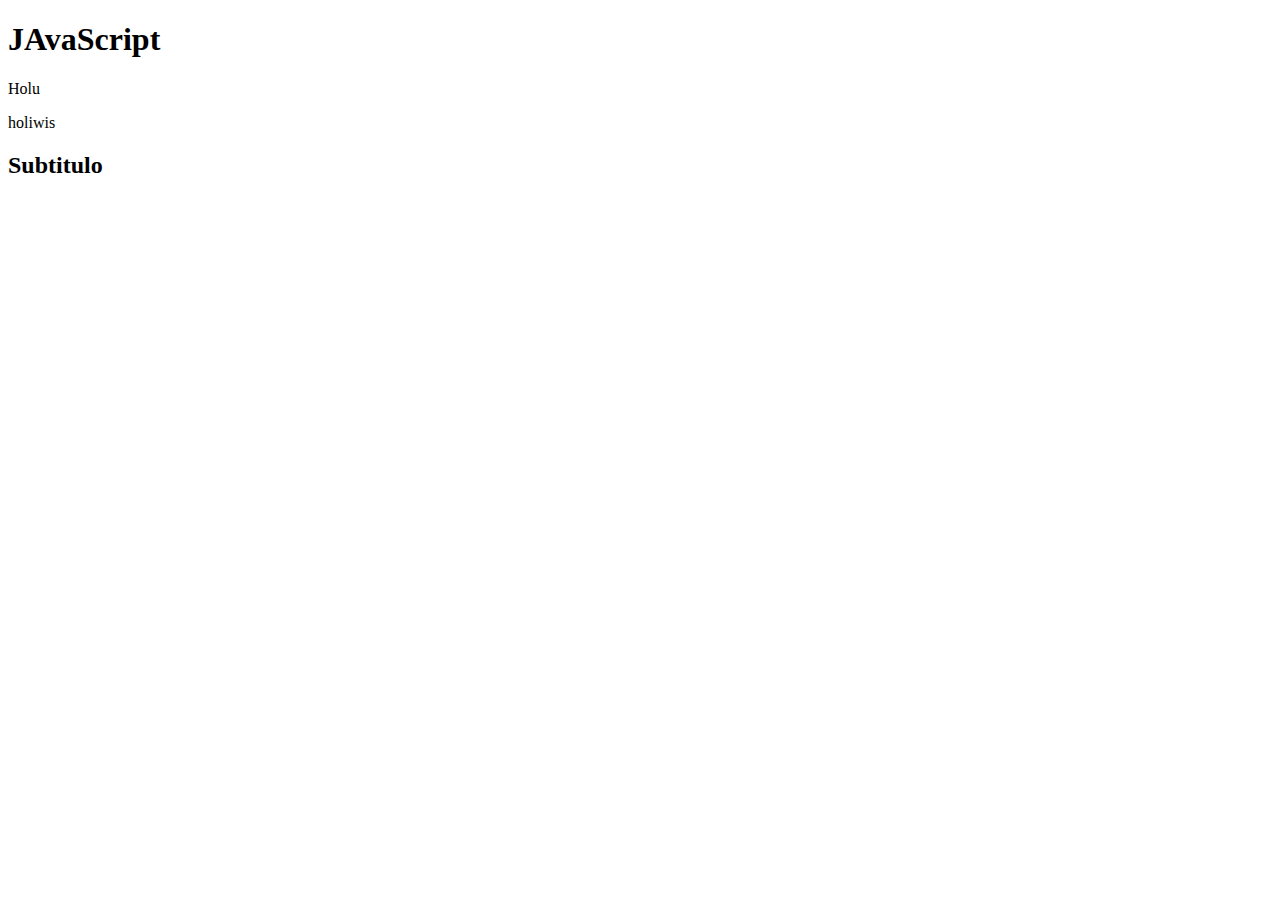
<file: index.html>
<!DOCTYPE html>
<html lang="es">
<head>
  <title>DOM :3</title>
</head>
<body>
  <h1 id="title" class="title">JAvaScript</h1>
  <p class="paragraph">Holu</p>
  <p class ="paragraph">holiwis</p>
  <script src="01-dom.js"></script>

  <main>
    <section>
      <h2 class="subtitle">Subtitulo</h2>
    </section>
  </main>
</body>
</html>
</file>
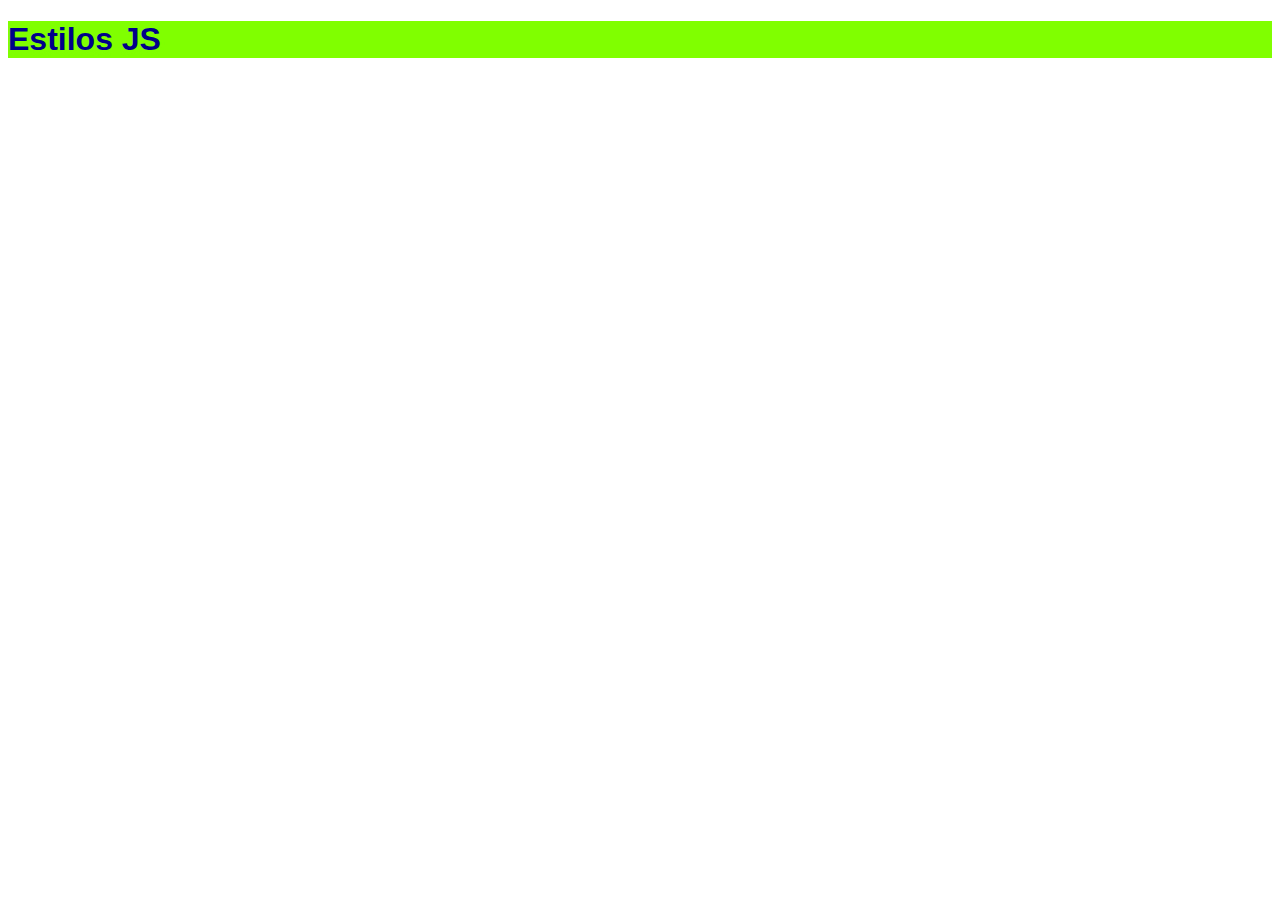
<file: 02-estilos/index.html>
<!DOCTYPE html>
<html lang="en">
<head>
  <meta charset="UTF-8">
  <meta name="viewport" content="width=device-width, initial-scale=1.0">
  <title>Estilos de JavaScript</title>
  <link rel="stylesheet" href="style.css">
  <script defer src="script.js"></script>
</head>
<body>

  <h1 class="titulo" style="color:white; background-color:blue;">Estilos JS</h1>

</body>
</html>
</file>
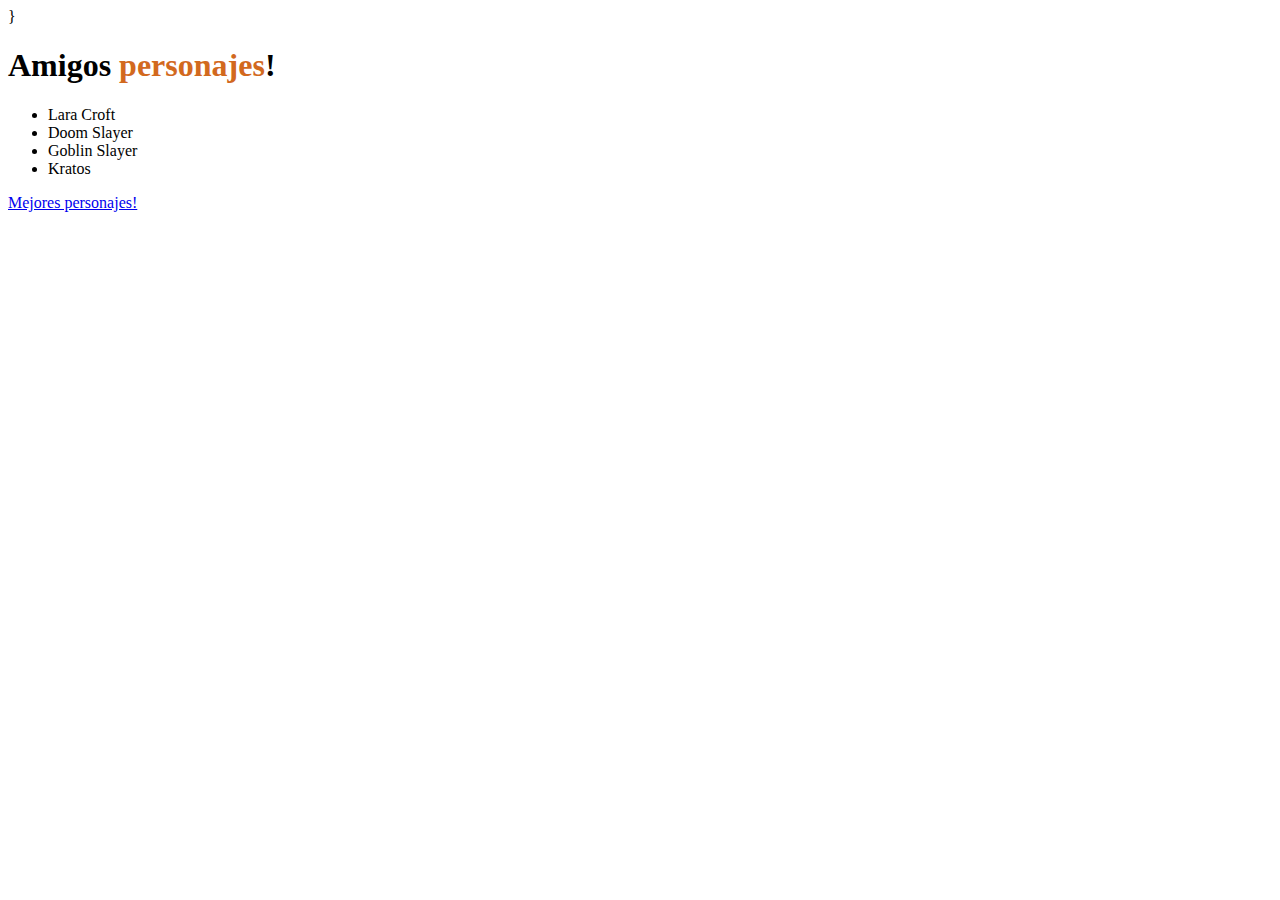
<file: 03-texto-atributos/index.html>
<!DOCTYPE html>
<html lang="en">
<head>
  <meta charset="UTF-8">
  <meta name="viewport" content="width=device-width, initial-scale=1.0">}
  <link rel="stylesheet" href="style.css">
  <script src="script.js" defer></script>
  <title>Texto y Atributos</title>
</head>
<body>

  <h1 id="title">Texto & Atributos <span>en el DOM</span></h1>
  <ul id="list">
    <li>Caitlyn</li>
    <li>Sounwave</li>
    <li class="oculto">Musashi Miyamoto</li>
    <li>Sherk</li>
  </ul>
<a href="https://www.personajesfavoritos.com">Mejores personajes!</a>

</body>
</html>
</file>
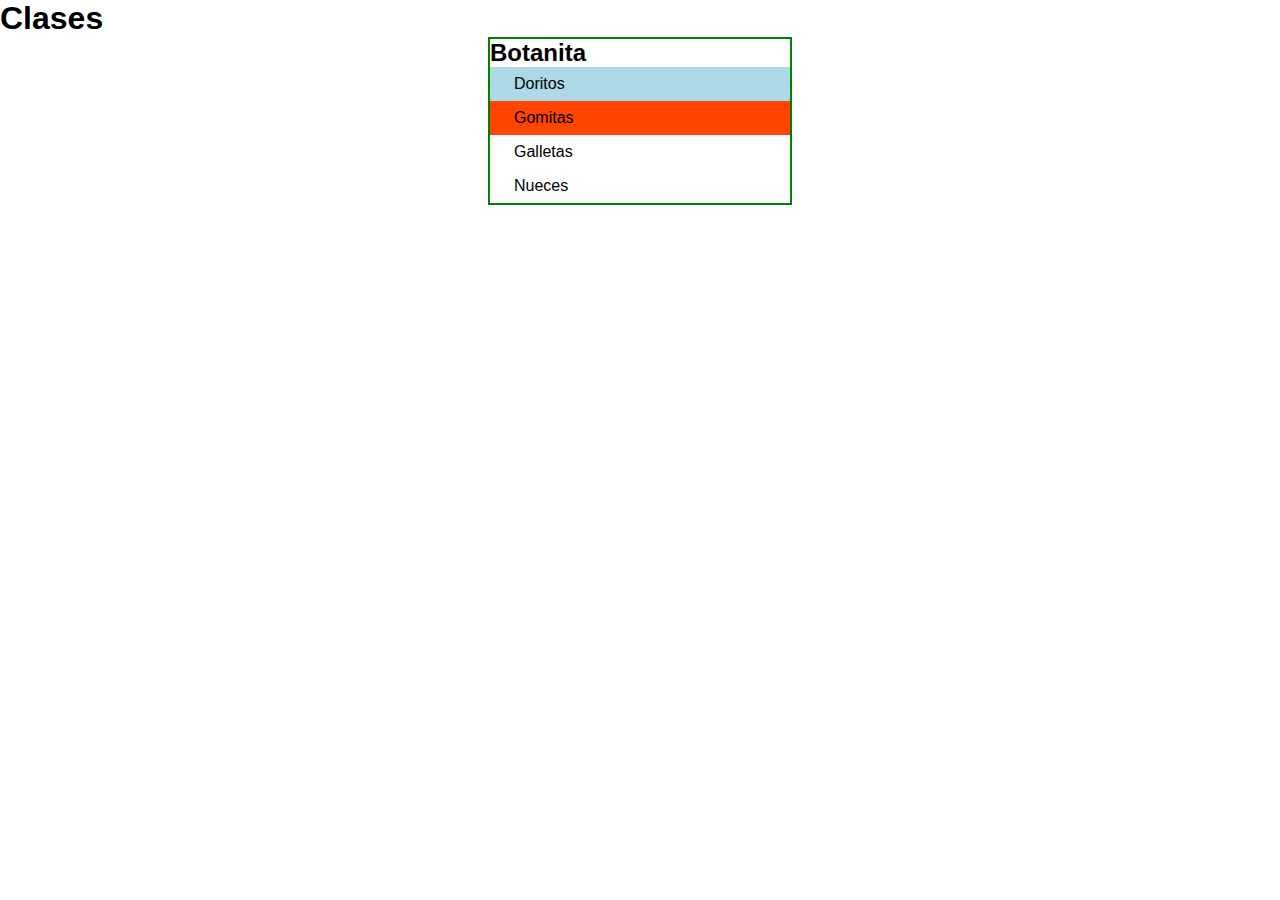
<file: 04-clases/index.html>
<!DOCTYPE html>
<html lang="es">
<head>
  <meta charset="UTF-8">
  <meta name="viewport" content="width=device-width, initial-scale=1.0">
  <title>Clases</title>
  <link rel="stylesheet" href="style.css">
  <script src="script.js" defer></script>
</head>
<body>
  <h1>Clases</h1>

  <div class="ingredientes">
    <h2 class="subtitulo">Botanita</h2>
    <ul class="lista">
    <li class="botana bg-lightblue">Doritos</li>
    <li class="botana bg-orangered">Gomitas</li>
    <li class="botana">Galletas</li>
    <li class="botana">Nueces</li>
  </ul>
  </div>
</body>
</html>
</file>
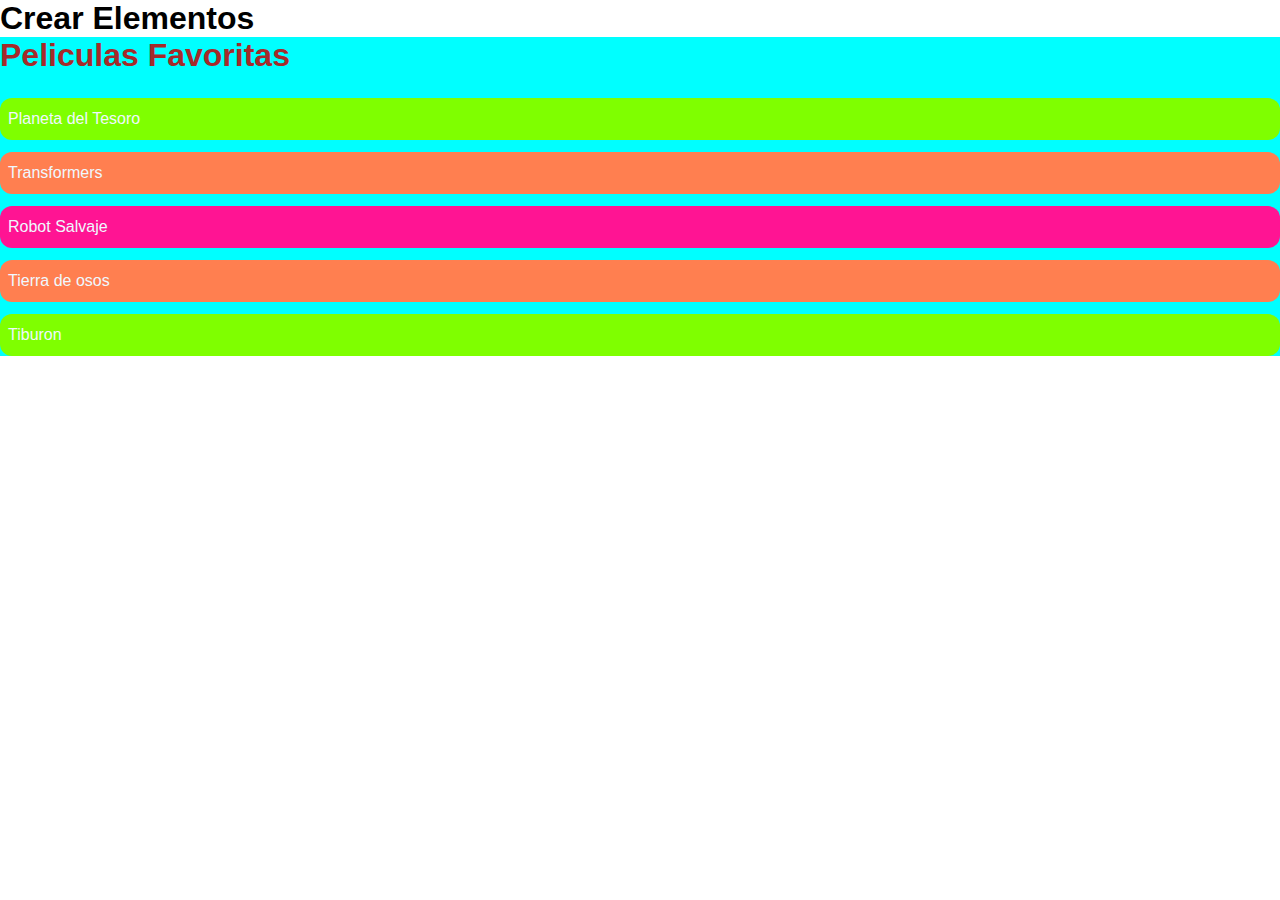
<file: 05-crear-elemento/index.html>
<!DOCTYPE html>
<html lang="es">
<head>
  <meta charset="UTF-8">
  <meta name="viewport" content="width=device-width, initial-scale=1.0">
  <link rel="stylesheet" href="style.css">
  <script src="script.js"defer></script>
  <title>Crear Elementos</title>
</head>
<body>
  <h1>Crear Elementos</h1>
  <div class="container">
    <h2 class="subtitle">Peliculas Favoritas</h2>
    <ul class="list" id="peliculas">
      <li class="list-item bg-one">Planeta del Tesoro</li>
      <li class="list-item bg-two">Transformers</li>
      <li class="list-item bg-tree">Robot Salvaje</li>
    </ul>
  </div>
</body>
</html>
</file>
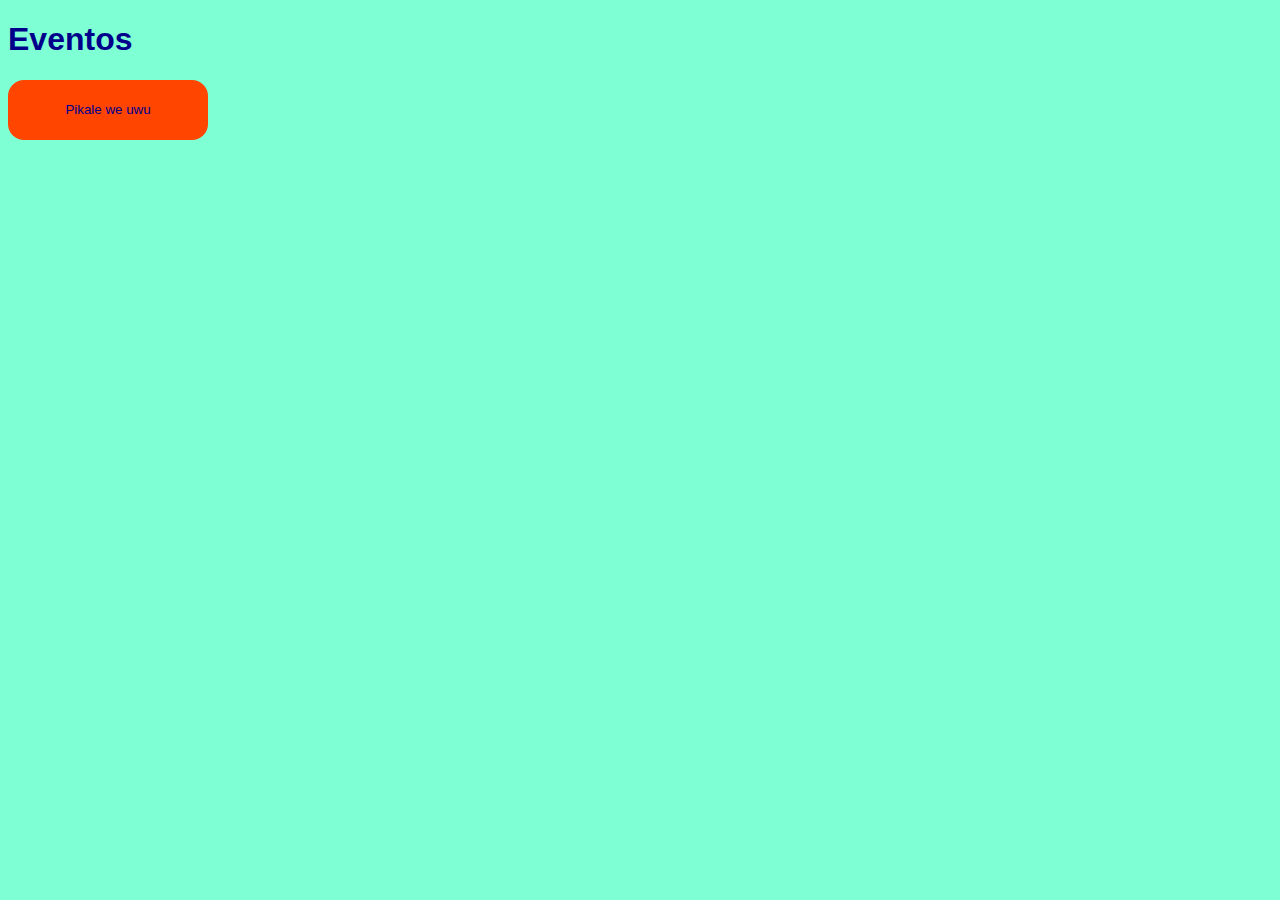
<file: 06-Eventos/index.html>
<!DOCTYPE html>
<html lang="es">
<head>
  <meta charset="UTF-8">
  <meta name="viewport" content="width=device-width, initial-scale=1.0">
  <link rel="stylesheet" href="style.css">
  <script src="script.js"defer></script>
  <title>Eventos</title>
</head>
<body>
  <h1>Eventos</h1>

  <button type="button" id="button">Pikale we uwu</button>
</body>
</html>
</file>
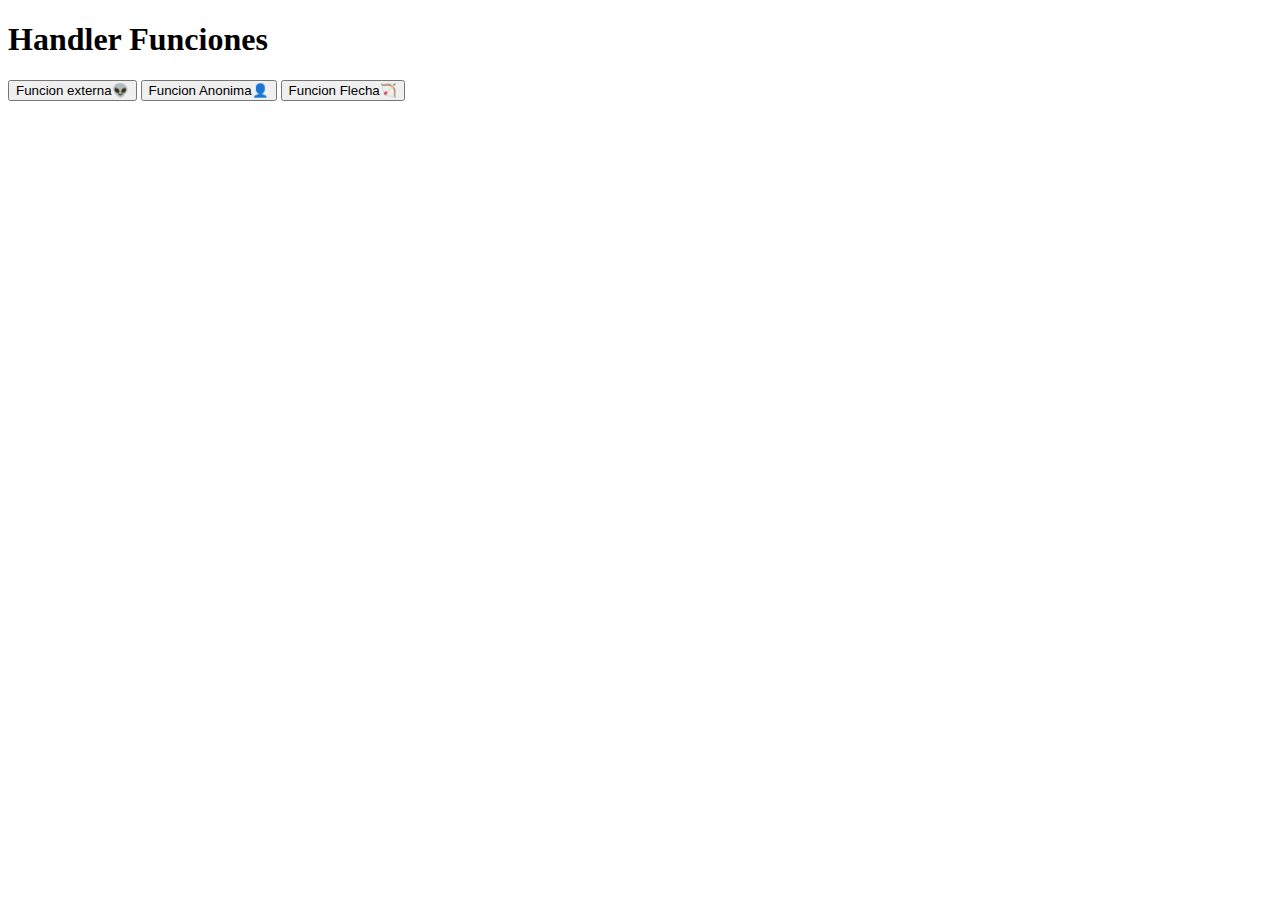
<file: 07-Handler-Fnciones/index.html>
<!DOCTYPE html>
<html lang="es">
<head>
    <meta charset="UTF-8">
    <meta name="viewport" content="width=device-width, initial-scale=1.0">
    <title>Handler Funciones </title>
    <script src="script.js"defer></script>
</head>
<body>
    <H1>Handler Funciones</H1>
    <button id="externa">Funcion externa👽</button>
    <button id="anonima">Funcion Anonima👤</button>
    <button id="flecha">Funcion Flecha🏹</button>
</body>
</html>
</file>
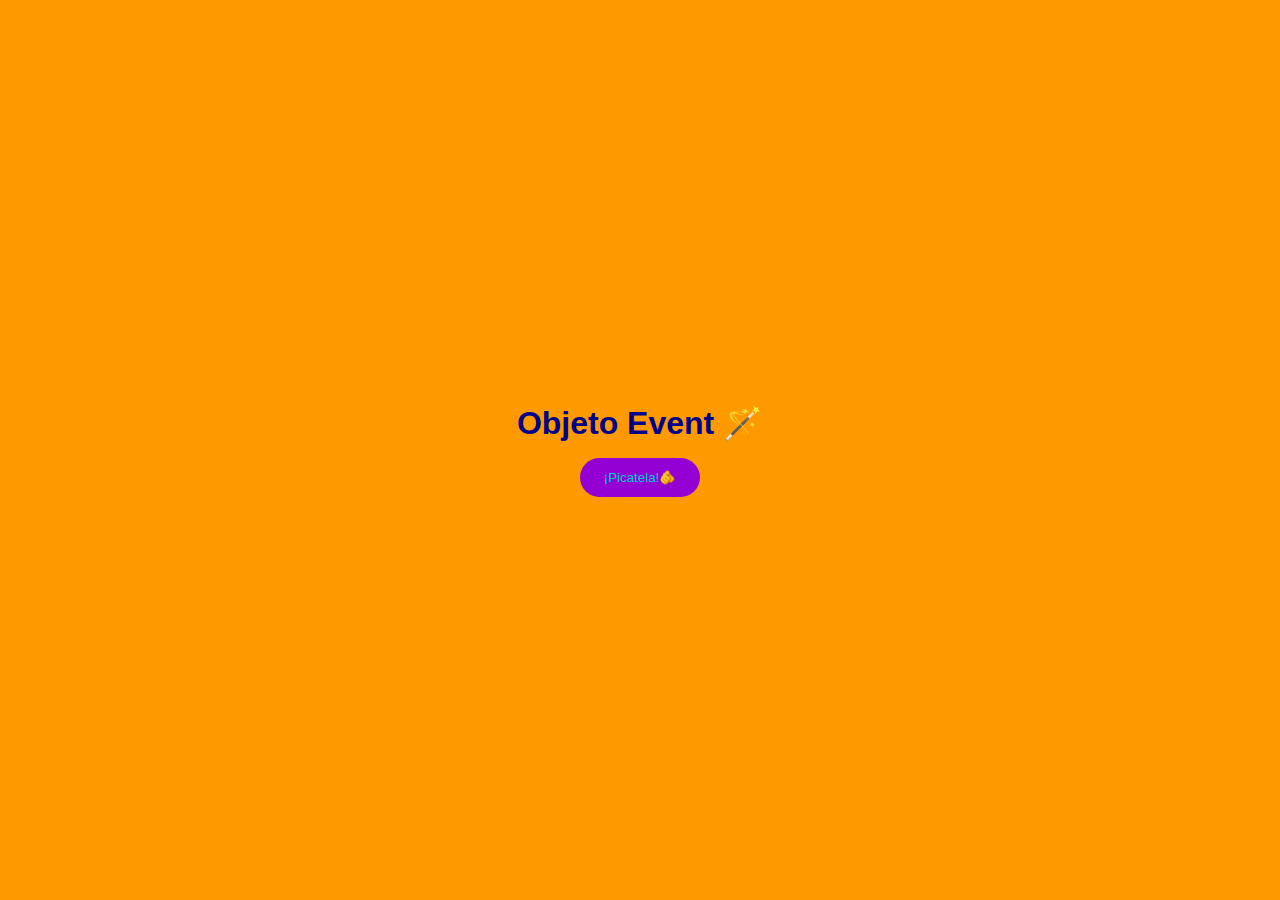
<file: 08-Objet-Event/index.html>
<!DOCTYPE html>
<html lang="en">
<head>
    <meta charset="UTF-8">
    <meta name="viewport" content="width=device-width, initial-scale=1.0">
    <script src="script.js"defer></script>
    <link rel="stylesheet" href="style.css">
    <title>Objeto Event</title>
</head>
<body>
    <h1 class="title">Objeto Event 🪄</h1>
    <button class="button">¡Picatela!🫵</button>
</body>
</html>
</file>
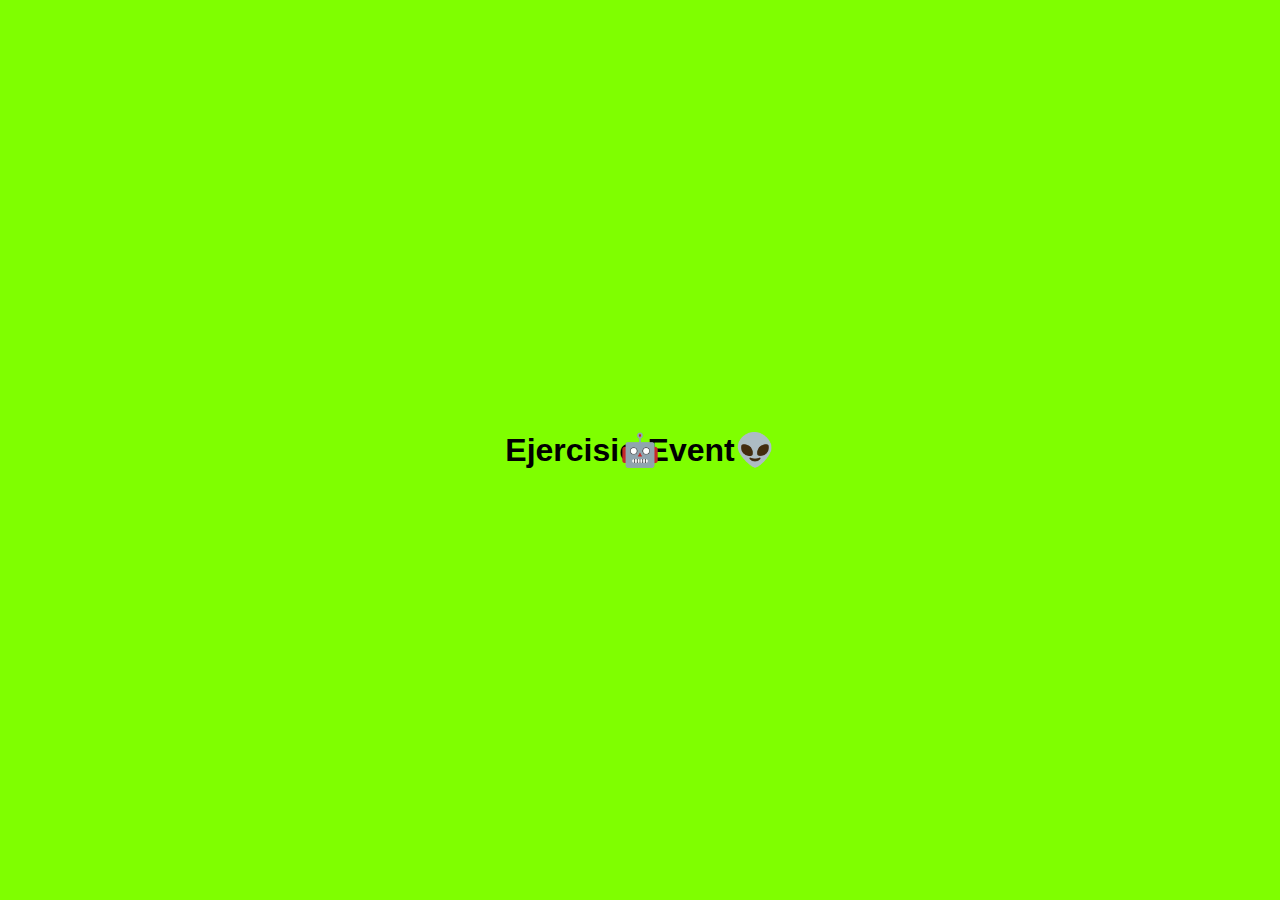
<file: 09-Ejercicio-Event/index.html>
<!DOCTYPE html>
<html lang="en">
<head>
  <meta charset="UTF-8">
  <meta name="viewport" content="width=device-width, initial-scale=1.0">
  <title>Ejercisio Event</title>
  <script src="script.js"defer></script>
  <link rel="stylesheet" href="style.css">
</head>
<body>
  <h1>Ejercisio Event👽</h1>
  <divc class="emoji-cursor">🤖</div>
</body>
</html>
</file>
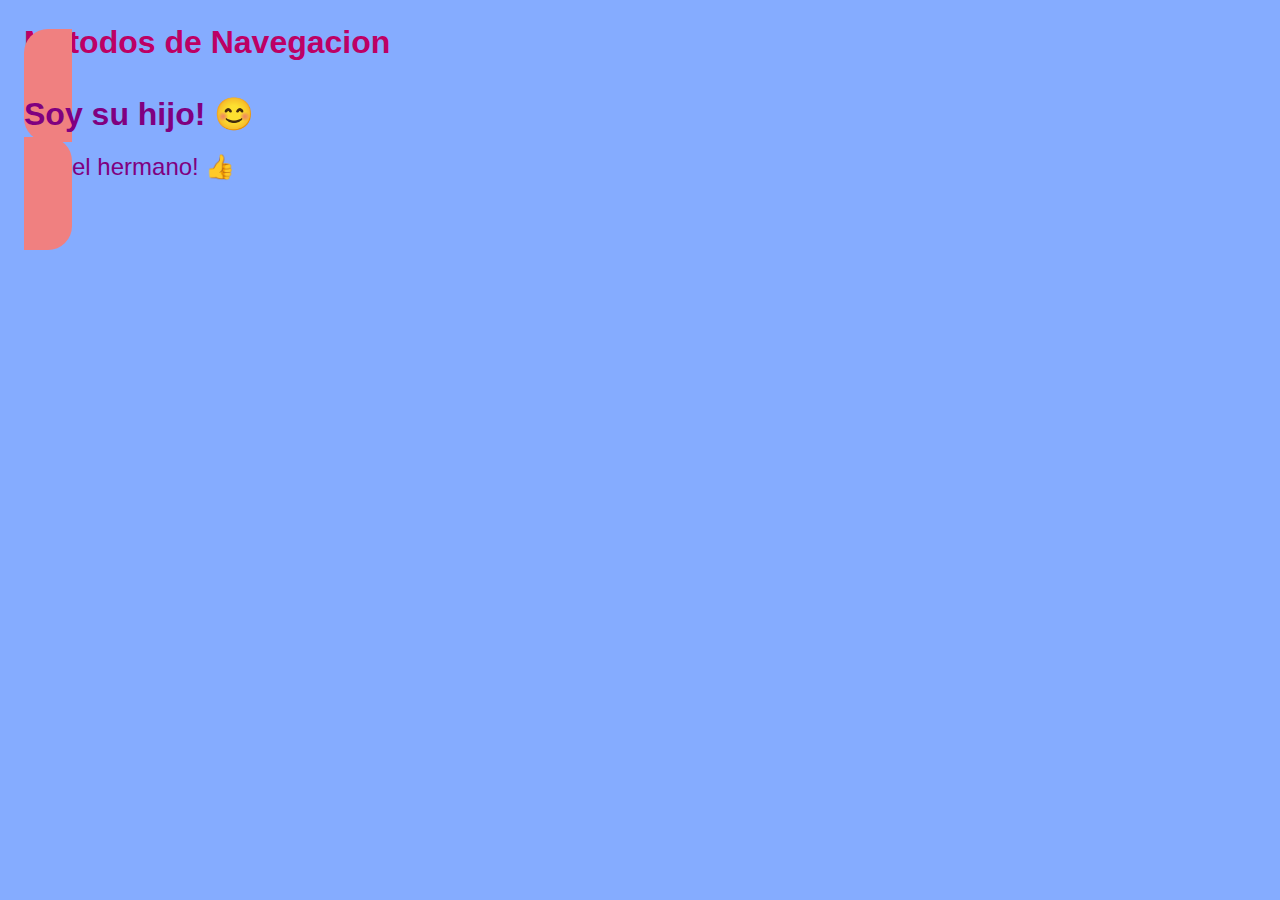
<file: 10-Metodos-navegacion/index.html>
<!DOCTYPE html>
<html lang="en">
<head>
  <meta charset="UTF-8">
  <meta name="viewport" content="width=device-width, initial-scale=1.0">
  <title>Metodos de Navegacion </title>
  <script src="script.js"defer></script>
  <link rel="stylesheet" href="style.css">
</head>
<body>
  <h1>Métodos de Navegacion</h1>
  <divc id="parent">
    <h2 id="child">Soy su hijo! 😊</h2>
    <p id="sibling">Soy el hermano! 👍</p>
 <!-- Soy un comentario uwu -->
  </div>
</body>
</html>
</file>
<file: 02-estilos/style.css>
html {
  font-family: sans-serif;
}

.titulo {
  color: darkblue;
  background-color: chartreuse;
}
</file>
<file: 03-texto-atributos/style.css>
span {
  color:chocolate;
}

.oculto {
  display: none;
}
</file>
<file: 04-clases/style.css>
*{
  padding: 0;
  margin:0;
}

body{
  font-family: sans-serif;
}

.ingredientes {
  margin: 0 auto;
  width: 300px;
  border: 2px solid green;
}

.lista{
  list-style: none;
}

.botana {
  padding: 8px 24px
}

.bg-lightblue {
  background-color: lightblue;
}

.bg-orangered {
  background-color: orangered;
}
</file>
<file: 05-crear-elemento/style.css>
* {
  padding: 0;
  margin: 0;
  box-sizing: border-box;
}

body {
  font-family: sans-serif;
}

.container {
  background-color: cyan;
  color: black
  padding: 24px;
  
}

.subtitle {
  font-size: 32px;
  margin-bottom: 24px;
color: brown;
}

.list {
  list-style: none;
}

.list-item {
  padding: 12px 8px;
  color: aliceblue;
  margin-bottom: 12px;
  border-radius: 12px;
  cursor:pointer;
}

.bg-one {
  padding: 12px 8px;
  background-color: chartreuse;
}

.bg-two {
  padding: 12px 8px;
  background-color: coral;
}

.bg-tree {
  padding: 12px 8px;
  background-color: deeppink;
}
</file>
<file: 06-Eventos/style.css>
body {
  font-family: sans-serif;
  color: darkblue;
  background-color: aquamarine;
}

button {
  width: 200px;
  height: 60px;
  color: darkblue;
  cursor: pointer;
  background-color: orangered;
  border: none;
  border-radius: 1rem;
  box-shadow: 0px 0px 0px 0px black;
  transition: all .300s ease ;
}

button:hover {
  background-color: darkgreen;
  box-shadow: 8px 8px 0 0 black;
}
</file>
<file: 08-Objet-Event/style.css>
* {
    margin: 0;
    padding: 0;
    box-sizing: border-box;
}

html {
    font-family: 'Franklin Gothic Medium', 'Arial Narrow', Arial, sans-serif;
}

body {
    height: 100vh;
    color: darkblue;
    background-color: rgb(255, 153, 0);
    display: flex;
    justify-content: center;
    align-items: center;
    flex-direction: column;
}

.title {
    margin-bottom: 1rem;
}

.button {
    padding: 12px 24px;
    border-radius: 48px;
    border: none;
    font-size: 600;
    background-color: darkviolet;
    cursor: pointer;
    color: darkturquoise;
    transition: all .3s ease;
}

.button:hover {
    background-color: deeppink;
    scale: 1.1;
    transition: all .3s ease;
}

.button:active {
    color: lawngreen;
    background-color: navy;
    scale: 1;
    transition: all .3s ease;
}
</file>
<file: 09-Ejercicio-Event/style.css>
* {
  margin: 0;
  padding: 0;
  box-sizing: border-box;
}

body {
  height: 100vh;
  font-family: sans-serif;
  background-color: chartreuse;
  color: black;

  display: flex;
  flex-direction: column;
  justify-content: center;
  align-items: center;

  cursor:none;
}

.emoji-cursor {
  position: absolute;
  font-size: 32px;
}
</file>
<file: 10-Metodos-navegacion/style.css>
* {
    margin: 0;
    padding: 0;
    box-sizing: border-box;
}

body {
    font-family: sans-serif;
    background-color: rgb(133, 172, 255);
    color: rgb(189, 0, 101);
    padding: 24px;
}

h1 {
    margin-bottom: 16px;
}

#parent {
    background-color: lightcoral;
    padding: 48px;
    border-radius: 24px;
    color: purple;
}

#child {
    margin-bottom: 16px;
    font-size: 32px;
}

#sibling {
    font-size: 24px;
    line-height: 1.5;
}
</file>
